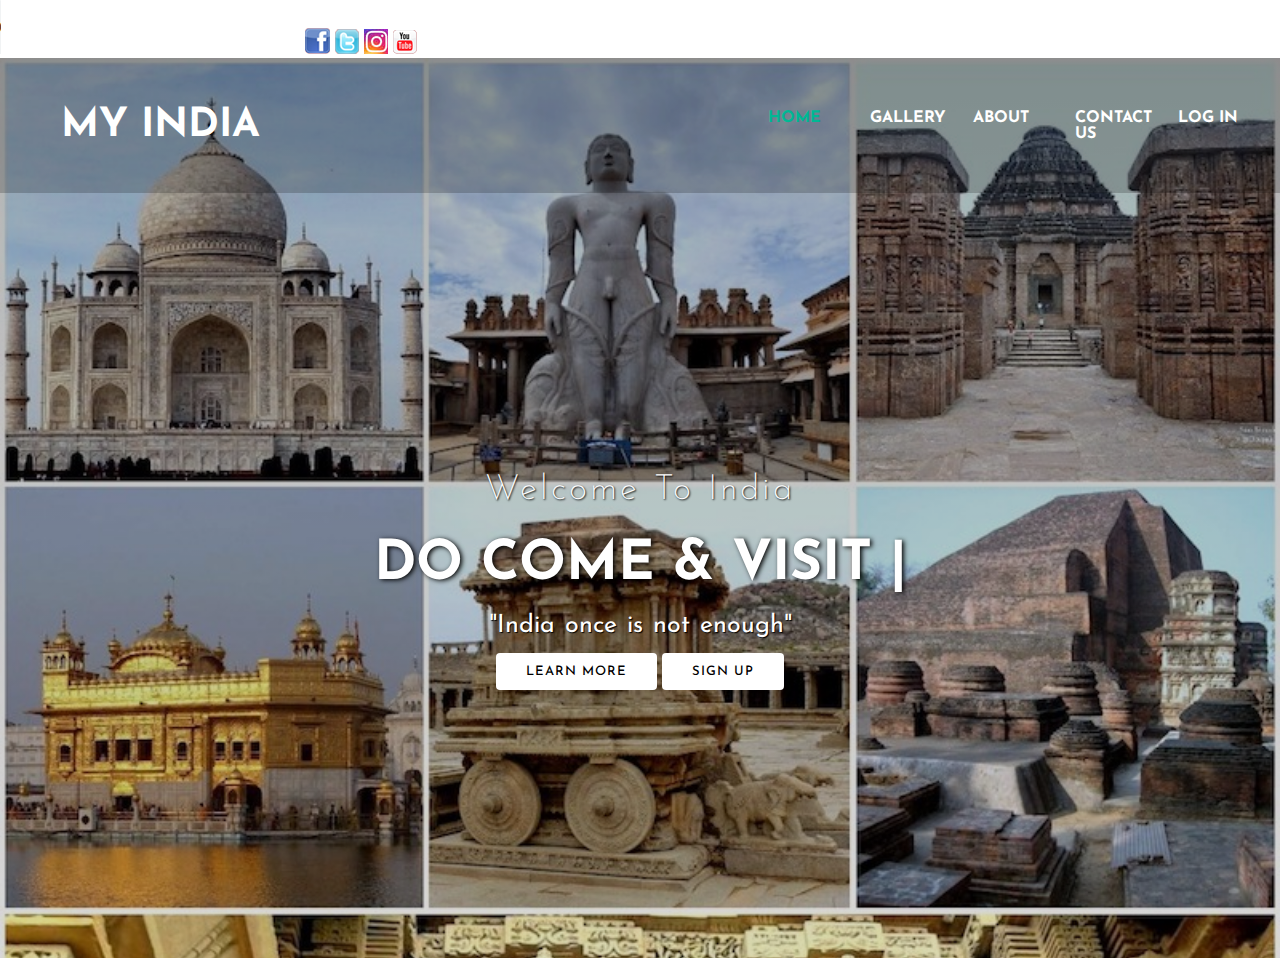
<file: index.html>
<!DOCTYPE html>
<html>
<head>
	<title></title>
	<link rel="stylesheet" type="text/css" href="css/style.css">
	<link href="https://fonts.googleapis.com/css?family=Josefin+Sans&display=swap" rel="stylesheet">
	  <link rel="stylesheet" href="https://cdnjs.cloudflare.com/ajax/libs/animate.css/3.7.2/animate.min.css">
</head>
<body>
    <audio controls autoplay>
        <source src="shaaby-oriental-music-1974.mp3" type="audio/ogg">
        <source src="shaaby-oriental-music-1974.mp3" type="audio/mpeg">
      </audio>
      <tr>
        <td></td>
        <td></td>
        <td></td>
        <td></td>
        <td></td>
        <td></td>
        <td></td>
        <td></td>
        
        <td>
             <a href="https://www.facebook.com/" target=_blank><img src="images/facebook.png"></a>
             <a href="https://twitter.com/" target_blank><img src="images/twitter.png"></a>
             <a href="https://www.instagram.com/" target_blank><img src="images/instagram-icon.jpg"></a>
             <a href="https://www.youtube.com/" target_blank><img src="images/youtube.png"></a>

<header>
	
<nav>
	<div class="logo"> <h1 style="font-size: 40px;"> MY INDIA </h1> </div>
	<div class="menu">
        <td>
            <a href="index.html">Home</a>
      </td>
      <td>
          <a href="gallery.html">Gallery</a>
      </td>
      <td>
        
      </td>
		
		<a href="About.html">About</a>
        
		<a href="Contact us.html">Contact us</a>
    <a href="Log in.html">Log in</a>
	</div>
</nav>

	<main>
		<section>
			<h3>Welcome To India</h3>
			<h1>DO COME & VISIT <span class="change_content"> </span> <span style="margin-top: -10px;"> | </span> </h1>
			<p>"India once is not enough"</p>
			<a href="Learn more.html" class="btnone">learn more</a>
			<a href="Sign up.html" class="btnone">Sign up</a>
		</section>
	</main>


</header>

</body>
</html>
</file>
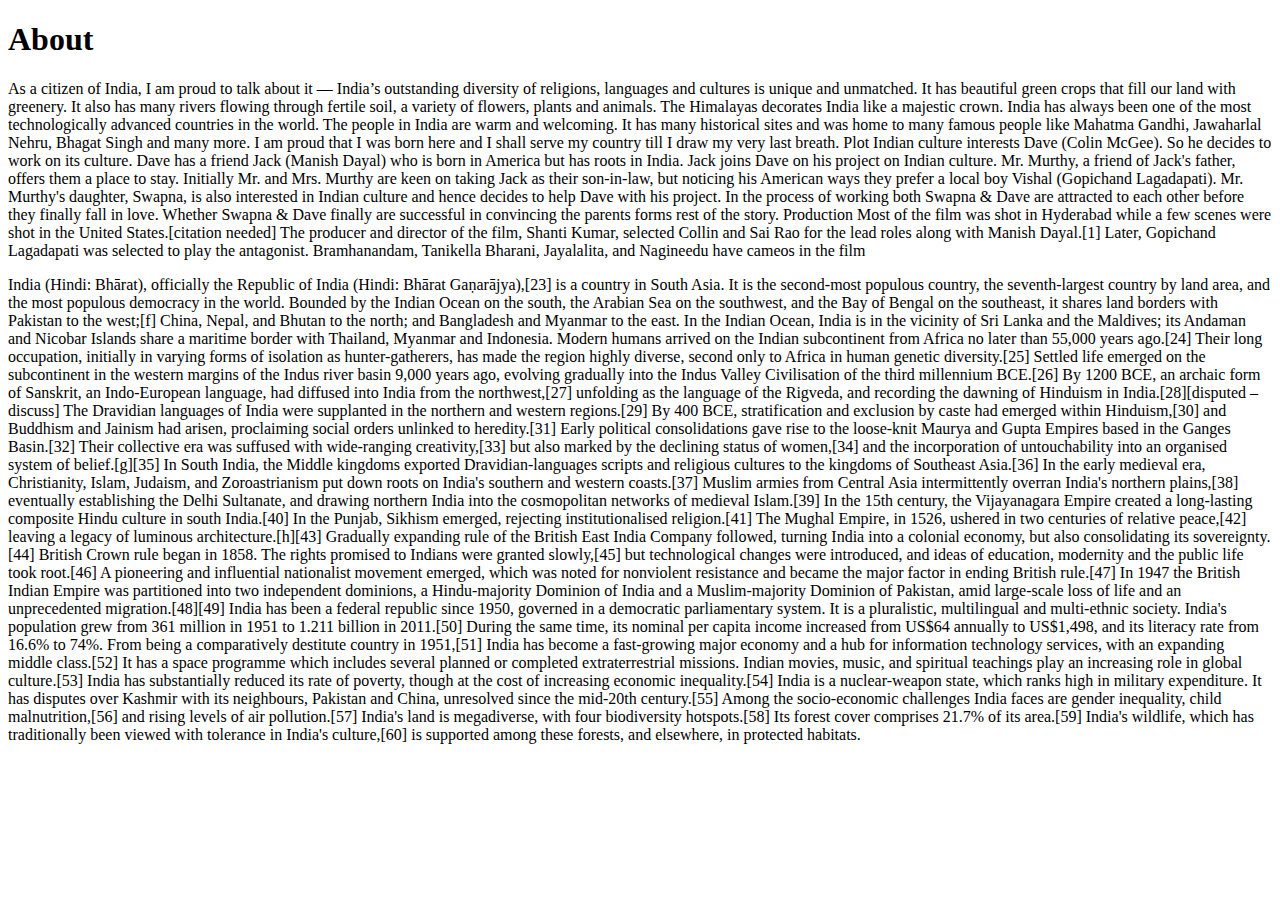
<file: about.html>
<!DOCTYPE html>
<html lang="en">
<head>
    <meta charset="UTF-8">
    <meta http-equiv="X-UA-Compatible" content="IE=edge">
    <meta name="viewport" content="width=device-width, initial-scale=1.0">
    <title>Document</title>
</head>
<body>
    <h1><centre>About</centre></h1>
<p> As a citizen of India, I am proud to talk about it — India’s outstanding diversity of religions, languages and cultures is unique and unmatched. It has beautiful green crops that fill our land with greenery. It also has many rivers flowing through fertile soil, a variety of flowers, plants and animals. The Himalayas decorates India like a majestic crown. India has always been one of the most technologically advanced countries in the world. The people in India are warm and welcoming. It has many historical sites and was home to many famous people like Mahatma Gandhi, Jawaharlal Nehru, Bhagat Singh and many more. I am proud that I was born here and I shall serve my country till I draw my very last breath.
    Plot
Indian culture interests Dave (Colin McGee). So he decides to work on its culture. Dave has a friend Jack (Manish Dayal) who is born in America but has roots in India. Jack joins Dave on his project on Indian culture. Mr. Murthy, a friend of Jack's father, offers them a place to stay. Initially Mr. and Mrs. Murthy are keen on taking Jack as their son-in-law, but noticing his American ways they prefer a local boy Vishal (Gopichand Lagadapati).

Mr. Murthy's daughter, Swapna, is also interested in Indian culture and hence decides to help Dave with his project. In the process of working both Swapna & Dave are attracted to each other before they finally fall in love. Whether Swapna & Dave finally are successful in convincing the parents forms rest of the story.

Production
Most of the film was shot in Hyderabad while a few scenes were shot in the United States.[citation needed] The producer and director of the film, Shanti Kumar, selected Collin and Sai Rao for the lead roles along with Manish Dayal.[1] Later, Gopichand Lagadapati was selected to play the antagonist. Bramhanandam, Tanikella Bharani, Jayalalita, and Nagineedu have cameos in the film

</p>
<p> India (Hindi: Bhārat), officially the Republic of India (Hindi: Bhārat Gaṇarājya),[23] is a country in South Asia. It is the second-most populous country, the seventh-largest country by land area, and the most populous democracy in the world. Bounded by the Indian Ocean on the south, the Arabian Sea on the southwest, and the Bay of Bengal on the southeast, it shares land borders with Pakistan to the west;[f] China, Nepal, and Bhutan to the north; and Bangladesh and Myanmar to the east. In the Indian Ocean, India is in the vicinity of Sri Lanka and the Maldives; its Andaman and Nicobar Islands share a maritime border with Thailand, Myanmar and Indonesia.

    Modern humans arrived on the Indian subcontinent from Africa no later than 55,000 years ago.[24] Their long occupation, initially in varying forms of isolation as hunter-gatherers, has made the region highly diverse, second only to Africa in human genetic diversity.[25] Settled life emerged on the subcontinent in the western margins of the Indus river basin 9,000 years ago, evolving gradually into the Indus Valley Civilisation of the third millennium BCE.[26] By 1200 BCE, an archaic form of Sanskrit, an Indo-European language, had diffused into India from the northwest,[27] unfolding as the language of the Rigveda, and recording the dawning of Hinduism in India.[28][disputed – discuss] The Dravidian languages of India were supplanted in the northern and western regions.[29] By 400 BCE, stratification and exclusion by caste had emerged within Hinduism,[30] and Buddhism and Jainism had arisen, proclaiming social orders unlinked to heredity.[31] Early political consolidations gave rise to the loose-knit Maurya and Gupta Empires based in the Ganges Basin.[32] Their collective era was suffused with wide-ranging creativity,[33] but also marked by the declining status of women,[34] and the incorporation of untouchability into an organised system of belief.[g][35] In South India, the Middle kingdoms exported Dravidian-languages scripts and religious cultures to the kingdoms of Southeast Asia.[36]
    
    In the early medieval era, Christianity, Islam, Judaism, and Zoroastrianism put down roots on India's southern and western coasts.[37] Muslim armies from Central Asia intermittently overran India's northern plains,[38] eventually establishing the Delhi Sultanate, and drawing northern India into the cosmopolitan networks of medieval Islam.[39] In the 15th century, the Vijayanagara Empire created a long-lasting composite Hindu culture in south India.[40] In the Punjab, Sikhism emerged, rejecting institutionalised religion.[41] The Mughal Empire, in 1526, ushered in two centuries of relative peace,[42] leaving a legacy of luminous architecture.[h][43] Gradually expanding rule of the British East India Company followed, turning India into a colonial economy, but also consolidating its sovereignty.[44] British Crown rule began in 1858. The rights promised to Indians were granted slowly,[45] but technological changes were introduced, and ideas of education, modernity and the public life took root.[46] A pioneering and influential nationalist movement emerged, which was noted for nonviolent resistance and became the major factor in ending British rule.[47] In 1947 the British Indian Empire was partitioned into two independent dominions, a Hindu-majority Dominion of India and a Muslim-majority Dominion of Pakistan, amid large-scale loss of life and an unprecedented migration.[48][49]
    
    India has been a federal republic since 1950, governed in a democratic parliamentary system. It is a pluralistic, multilingual and multi-ethnic society. India's population grew from 361 million in 1951 to 1.211 billion in 2011.[50] During the same time, its nominal per capita income increased from US$64 annually to US$1,498, and its literacy rate from 16.6% to 74%. From being a comparatively destitute country in 1951,[51] India has become a fast-growing major economy and a hub for information technology services, with an expanding middle class.[52] It has a space programme which includes several planned or completed extraterrestrial missions. Indian movies, music, and spiritual teachings play an increasing role in global culture.[53] India has substantially reduced its rate of poverty, though at the cost of increasing economic inequality.[54] India is a nuclear-weapon state, which ranks high in military expenditure. It has disputes over Kashmir with its neighbours, Pakistan and China, unresolved since the mid-20th century.[55] Among the socio-economic challenges India faces are gender inequality, child malnutrition,[56] and rising levels of air pollution.[57] India's land is megadiverse, with four biodiversity hotspots.[58] Its forest cover comprises 21.7% of its area.[59] India's wildlife, which has traditionally been viewed with tolerance in India's culture,[60] is supported among these forests, and elsewhere, in protected habitats.
</p>

     
    
</body>
</html>
</file>
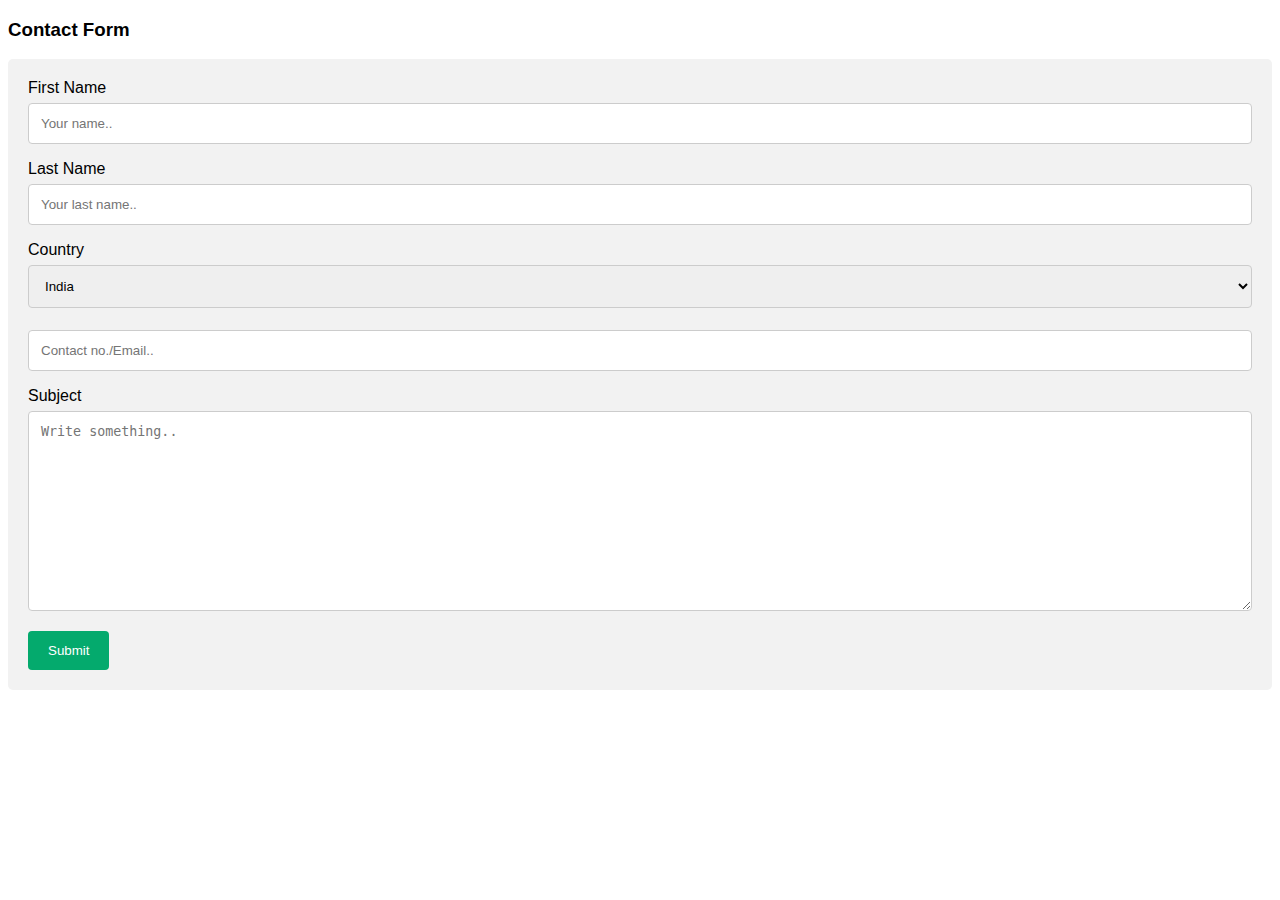
<file: contact us.html>
<!DOCTYPE html>
<html>
<head>
<meta name="viewport" content="width=device-width, initial-scale=1">
<style>
body {font-family: Arial, Helvetica, sans-serif;}
* {box-sizing: border-box;}

input[type=text], select, textarea {
  width: 100%;
  padding: 12px;
  border: 1px solid #ccc;
  border-radius: 4px;
  box-sizing: border-box;
  margin-top: 6px;
  margin-bottom: 16px;
  resize: vertical;
}

input[type=submit] {
  background-color: #04AA6D;
  color: white;
  padding: 12px 20px;
  border: none;
  border-radius: 4px;
  cursor: pointer;
}

input[type=submit]:hover {
  background-color: #45a049;
}

.container {
  border-radius: 5px;
  background-color: #f2f2f2;
  padding: 20px;
}
</style>
</head>
<body>

<h3>Contact Form</h3>

<div class="container">
  <form action="/action_page.php">
    <label for="fname">First Name</label>
    <input type="text" id="fname" name="firstname" placeholder="Your name..">

    <label for="lname">Last Name</label>
    <input type="text" id="lname" name="lastname" placeholder="Your last name..">

    <label for="country">Country</label>
    <select id="country" name="country">
      <option value="india">India</option>
      <option value="canada">Canada</option>
      <option value="usa">USA</option>

      <label for="contact no./Email">Contact no./Email</label>
      <input type="text" id="contact" name="Contact no./Email" placeholder="Contact no./Email..">
      
    </select>

    <label for="subject">Subject</label>
    <textarea id="subject" name="subject" placeholder="Write something.." style="height:200px"></textarea>

    <input type="submit" value="Submit">
  </form>
</div>

</body>
</html>
</file>
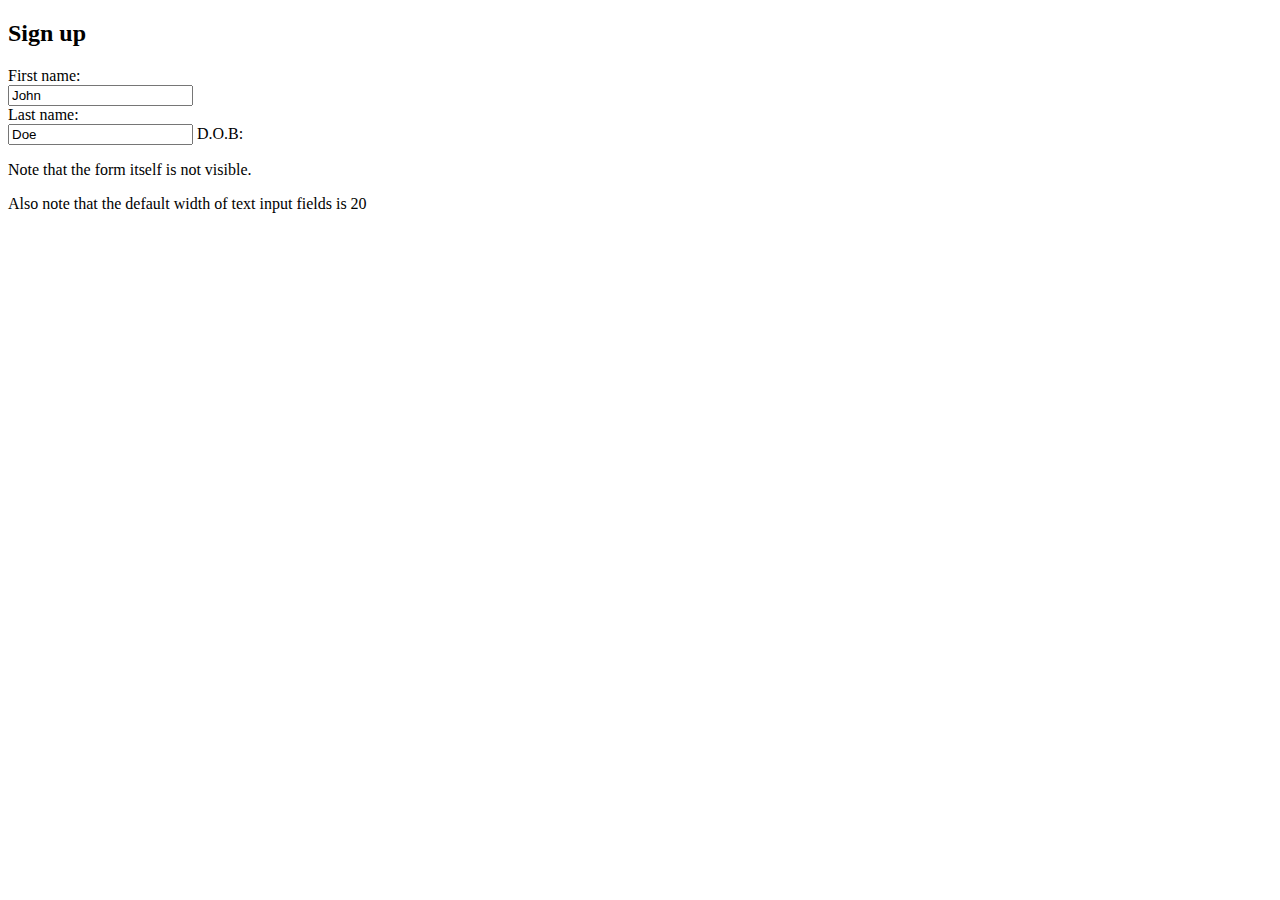
<file: form.html>
<!DOCTYPE html>
<html>
<body>

<h2>Sign up</h2>

<form>
  <label for="fname">First name:</label><br>
  <input type="text" id="fname" name="fname" value="John"><br>
  <label for="lname">Last name:</label><br>
  <input type="text" id="lname" name="lname" value="Doe">
  <label for="DOB">D.O.B:</label><br>
</form>

<p>Note that the form itself is not visible.</p>

<p>Also note that the default width of text input fields is 20
</file>
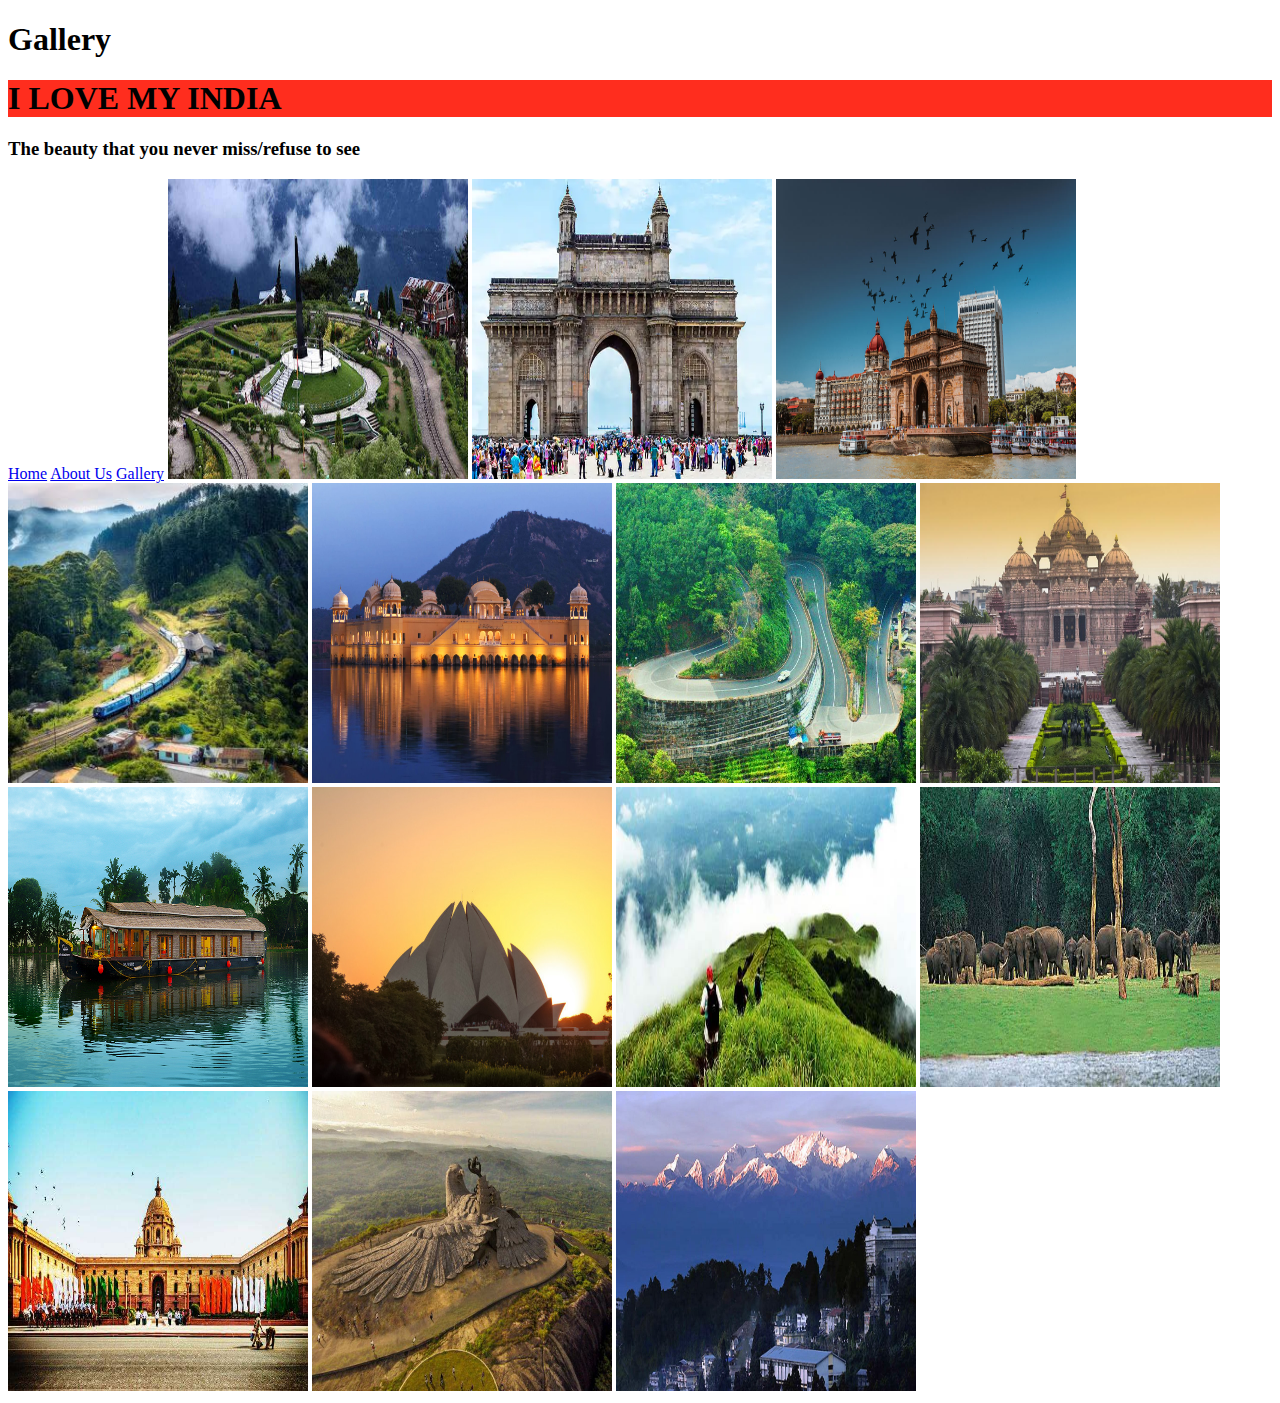
<file: gallery.html>
<!DOCTYPE html>
<html lang="en">
<head>
    <meta charset="UTF-8">
    <meta http-equiv="X-UA-Compatible" content="IE=edge">
    <meta name="viewport" content="width=device-width, initial-scale=1.0">
    <title>Document</title>
</head>
<body>
    <h1><centre>Gallery</centre></h1>
    <h2> <h1 style="background-color:rgb(255, 45, 30);">I LOVE MY INDIA </h1>  
        </h2>
     <h3>  The beauty that you never miss/refuse to see</h3> 
     
    <a href="index.html">Home</a>
    <a href="about.html">About Us</a>
    <a href="gallery.html">Gallery</a>
    <img src="tourist-places-in-darjeeling.jpg" alt=""height="300" width="300">
    <img src="shutterstock_312118607-gateway-of-india.jpg" alt=""height="300" width="300">
    <img src="Gateway-of-India-1.jpg" alt=""height="300" width="300">
    <img src="2f5190722bdbf72d1f3f9f29464fe100.jpg" alt=""height="300" width="300">
    <img src="925003663s.jpg" alt=""height="300" width="300"> 
    <img src="3253378071-2-e1571735443995.jpg" alt=""height="300" width="300">
    <img src="Akshardham-Temple.jpg" alt=""height="300" width="300">
    <img src="Alleppey.jpg" alt=""height="300" width="300">
    <img src="delhilotustemple-1535002775.jpg" alt=""height="300" width="300">
    <img src="Wayanad-in-Kerala.jpg" alt=""height="300" width="300">
    <img src="Thekkady-in-Kerala.jpg" alt=""height="300" width="300">
    <img src="Rashtrapati-Bhavan.jpg" alt=""height="300" width="300">
    <img src="Jatayu-National-Park-Kerala-1024x512_Snapseed-5aafa43eff1b780036c19082.jpg" alt=""height="300" width="300">
    <img src="maxresdefault.jpg" alt=""height="300" width="300">
</body>
</html>
</file>
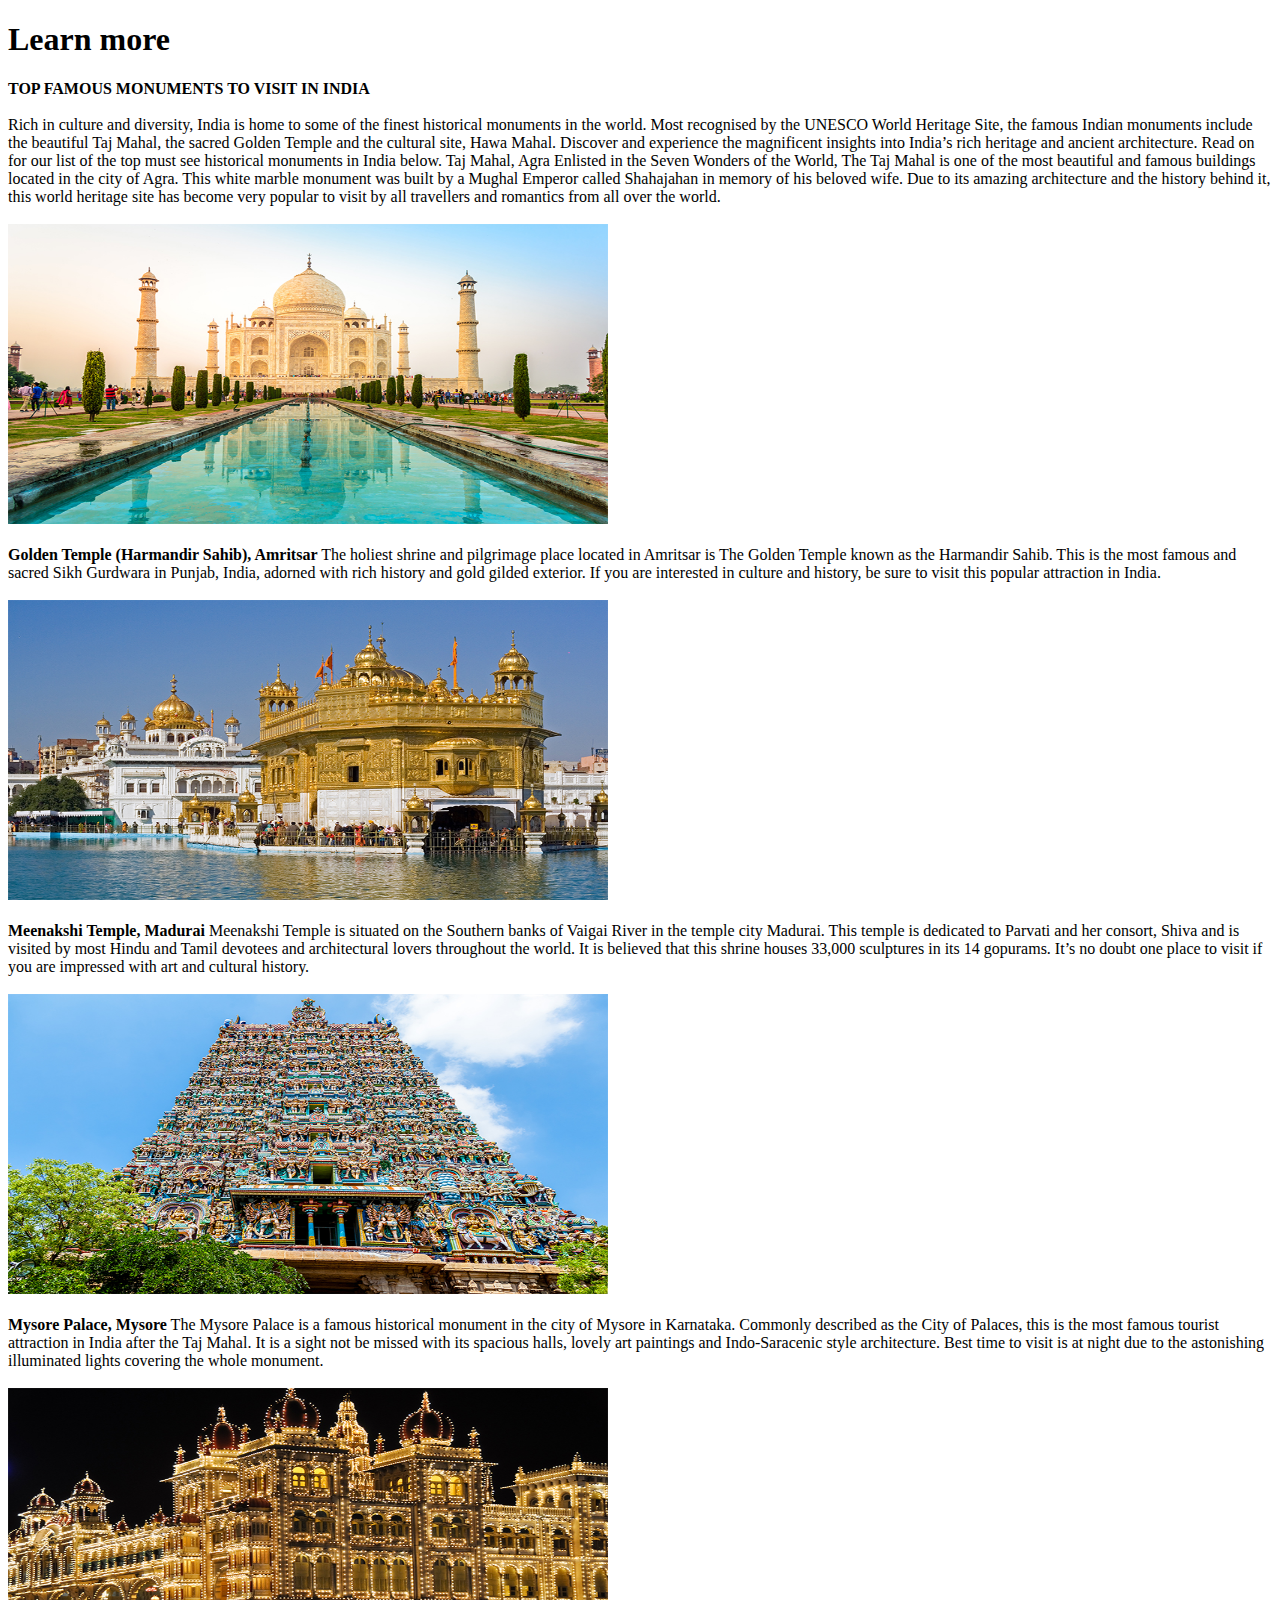
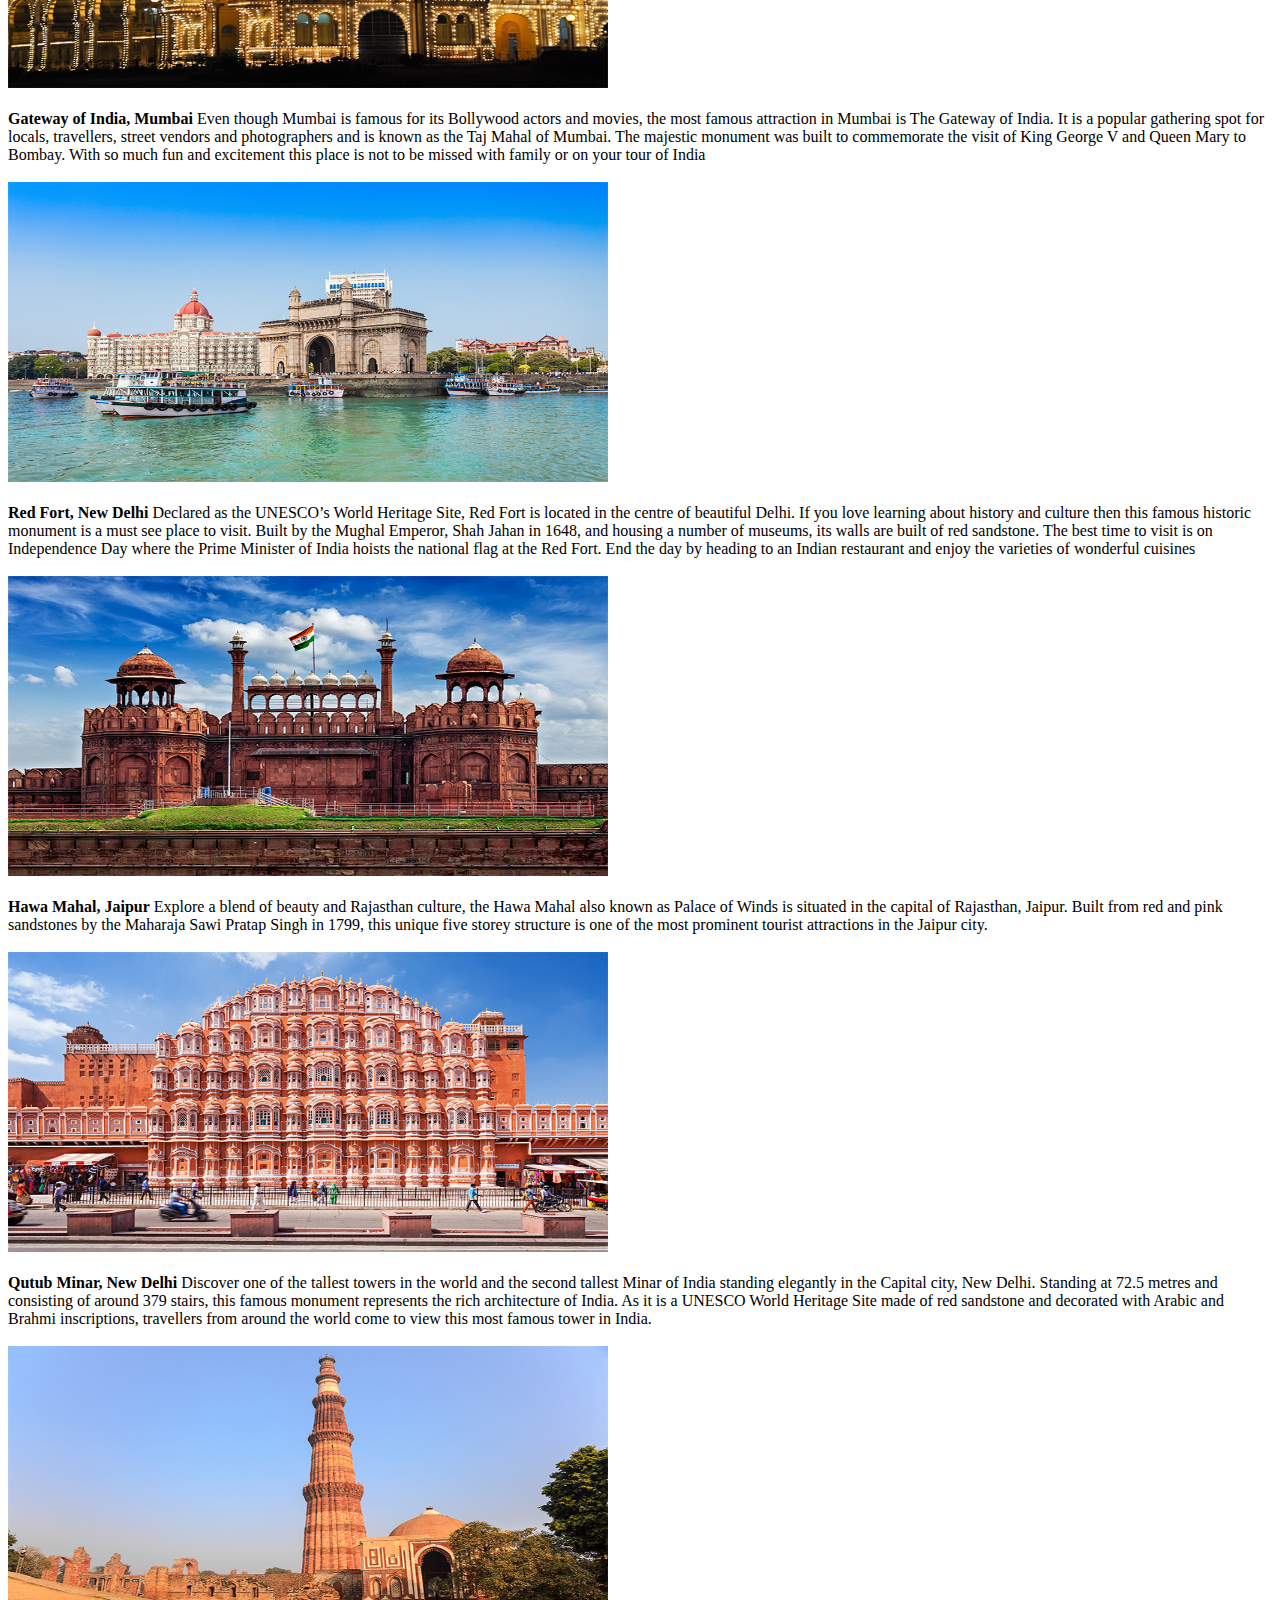
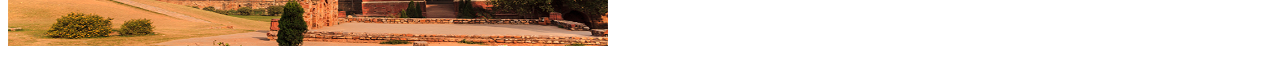
<file: learn more.html>
<!DOCTYPE html>
<html lang="en">
<head>
    <meta charset="UTF-8">
    <meta http-equiv="X-UA-Compatible" content="IE=edge">
    <meta name="viewport" content="width=device-width, initial-scale=1.0">
    <title>Document</title>
</head>
<body>
    <h1><centre>Learn more
    </centre></h1>
    <p>
      <b>  TOP FAMOUS MONUMENTS TO VISIT IN INDIA </b> 
    <br>
   </br>
Rich in culture and diversity, India is home to some of the finest historical monuments in the world. Most recognised by the UNESCO World Heritage Site, the famous Indian monuments include the beautiful Taj Mahal, the sacred Golden Temple and the cultural site, Hawa Mahal. Discover and experience the magnificent insights into India’s rich heritage and ancient architecture. Read on for our list of the top must see historical monuments in India below.

Taj Mahal, Agra

Enlisted in the Seven Wonders of the World, The Taj Mahal is one of the most beautiful and famous buildings located in the city of Agra. This white marble monument was built by a Mughal Emperor called Shahajahan in memory of his beloved wife. Due to its amazing architecture and the history behind it, this world heritage site has become very popular to visit by all travellers and romantics from all over the world.
<br>
    </br>
    <img src="images/TAJ-MAHAL-PD-BLOG.jpg" alt="TAJ-MAHAL-PD-BLOG" width="600" height="300">
    <br></br>
    <b>
    Golden Temple (Harmandir Sahib), Amritsar
    </b>

The holiest shrine and pilgrimage place located in Amritsar is The Golden Temple known as the Harmandir Sahib. This is the most famous and sacred Sikh Gurdwara in Punjab, India, adorned with rich history and gold gilded exterior. If you are interested in culture and history, be sure to visit this popular attraction in India.
<br></br>
         <img src="images/Golden-Temple-PD-BLOG.jpg" alt="Golden-Temple-PD-BLOG" width="600" height="300">
         <br>
           </br>
         <b>  Meenakshi Temple, Madurai</b>

Meenakshi Temple is situated on the Southern banks of Vaigai River in the temple city Madurai. This temple is dedicated to Parvati and her consort, Shiva and is visited by most Hindu and Tamil devotees and architectural lovers throughout the world. It is believed that this shrine houses 33,000 sculptures in its 14 gopurams. It’s no doubt one place to visit if you are impressed with art and cultural history.
<br></br>
<img src="images/meenakshi-temple-PD-BLOG.jpg" alt="TAJ-MAHAL-PD-BLOG" width="600" height="300">
<br><br>
<b> Mysore Palace, Mysore</b>

    The Mysore Palace is a famous historical monument in the city of Mysore in Karnataka. Commonly described as the City of Palaces, this is the most famous tourist attraction in India after the Taj Mahal. It is a sight not be missed with its spacious halls, lovely art paintings and Indo-Saracenic style architecture. Best time to visit is at night due to the astonishing illuminated lights covering the whole monument.
   <br>
        </br>
         <img src="images/Mysore-palace-PD-BLOG.jpg" alt="TAJ-MAHAL-PD-BLOG" width="600" height="300"> 
         <br>
    </br>
    <b>Gateway of India, Mumbai</b>

        Even though Mumbai is famous for its Bollywood actors and movies, the most famous attraction in Mumbai is The Gateway of India. It is a popular gathering spot for locals, travellers, street vendors and photographers and is known as the Taj Mahal of Mumbai. The majestic monument was built to commemorate the visit of King George V and Queen Mary to Bombay. With so much fun and excitement this place is not to be missed with family or on your tour of India
 <br>
</br>
<img src="images/gateway-to-india-PD-BLOG.jpg" alt="TAJ-MAHAL-PD-BLOG" width="600" height="300">
<br></br>
<b>Red Fort, New Delhi</b>

Declared as the UNESCO’s World Heritage Site, Red Fort is located in the centre of beautiful Delhi. If you love learning about history and culture then this famous historic monument is a must see place to visit. Built by the Mughal Emperor, Shah Jahan in 1648, and housing a number of museums, its walls are built of red sandstone. The best time to visit is on Independence Day where the Prime Minister of India hoists the national flag at the Red Fort. End the day by heading to an Indian restaurant and enjoy the varieties of wonderful cuisines
<br></br>
<img src="images/red-fort-PD-BLOG.jpg" alt="TAJ-MAHAL-PD-BLOG" width="600" height="300">
<br></br>
<b>Hawa Mahal, Jaipur</b>

Explore a blend of beauty and Rajasthan culture, the Hawa Mahal also known as Palace of Winds is situated in the capital of Rajasthan, Jaipur. Built from red and pink sandstones by the Maharaja Sawi Pratap Singh in 1799, this unique five storey structure is one of the most prominent tourist attractions in the Jaipur city.
<br></br>
<img src="images/HAWA-MAHAL-PD-BLOG.jpg" alt="TAJ-MAHAL-PD-BLOG" width="600" height="300">
<br>
</br>
<b>Qutub Minar, New Delhi</b>

    Discover one of the tallest towers in the world and the second tallest Minar of India standing elegantly in the Capital city, New Delhi. Standing at 72.5 metres and consisting of around 379 stairs, this famous monument represents the rich architecture of India. As it is a UNESCO World Heritage Site made of red sandstone and decorated with Arabic and Brahmi inscriptions, travellers from around the world come to view this most famous tower in India.
<br>
</br>
<img src="images/qutub-minar-PD-BLOG.jpg" alt="TAJ-MAHAL-PD-BLOG" width="600" height="300">


</p>

    </body>
    </html>
</file>
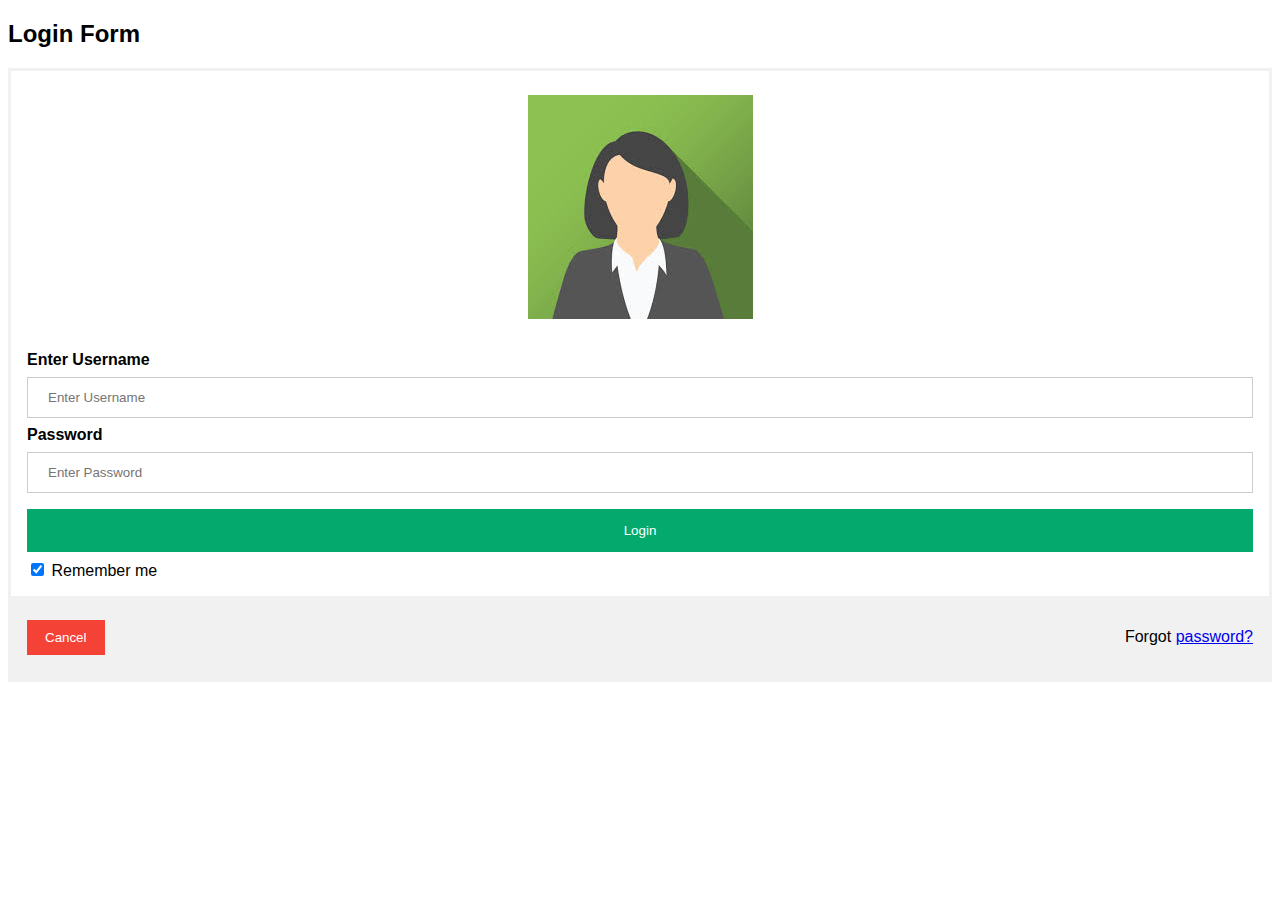
<file: Log in.html>
<!DOCTYPE html>
<html>
<head>
<meta name="viewport" content="width=device-width, initial-scale=1">
<style>
body {font-family: Arial, Helvetica, sans-serif;}
form {border: 3px solid #f1f1f1;}

input[type=text], input[type=password] {
  width: 100%;
  padding: 12px 20px;
  margin: 8px 0;
  display: inline-block;
  border: 1px solid #ccc;
  box-sizing: border-box;
}

button {
  background-color: #04AA6D;
  color: white;
  padding: 14px 20px;
  margin: 8px 0;
  border: none;
  cursor: pointer;
  width: 100%;
}

button:hover {
  opacity: 0.8;
}

.cancelbtn {
  width: auto;
  padding: 10px 18px;
  background-color: #f44336;
}

.imgcontainer {
  text-align: center;
  margin: 24px 0 12px 0;
}

img.avatar {
  width: 40%;
  border-radius: 50%;
}

.container {
  padding: 16px;
}

span.psw {
  float: right;
  padding-top: 16px;
}

/* Change styles for span and cancel button on extra small screens */
@media screen and (max-width: 300px) {
  span.psw {
     display: block;
     float: none;
  }
  .cancelbtn {
     width: 100%;
  }
}
</style>
</head>
<body>

<h2>Login Form</h2>

<form action="/action_page.php" method="post">
  <div class="imgcontainer">
    <img src="images/avtar.jpg" alt="Avatar" class="avtar">
  </div>

  <div class="container">
    <label for="uname"><b> Enter Username</b></label>
    <input type="text" placeholder="Enter Username" name="uname" required>

    <label for="psw"><b>Password</b></label>
    <input type="password" placeholder="Enter Password" name="psw" required>
        
    <button type="submit">Login</button>
    <label>
      <input type="checkbox" checked="checked" name="remember"> Remember me
    </label>
  </div>

  <div class="container" style="background-color:#f1f1f1">
    <button type="button" class="cancelbtn">Cancel</button>
    <span class="psw">Forgot <a href="#">password?</a></span>
  </div>
</form>

</body>
</html>
</file>
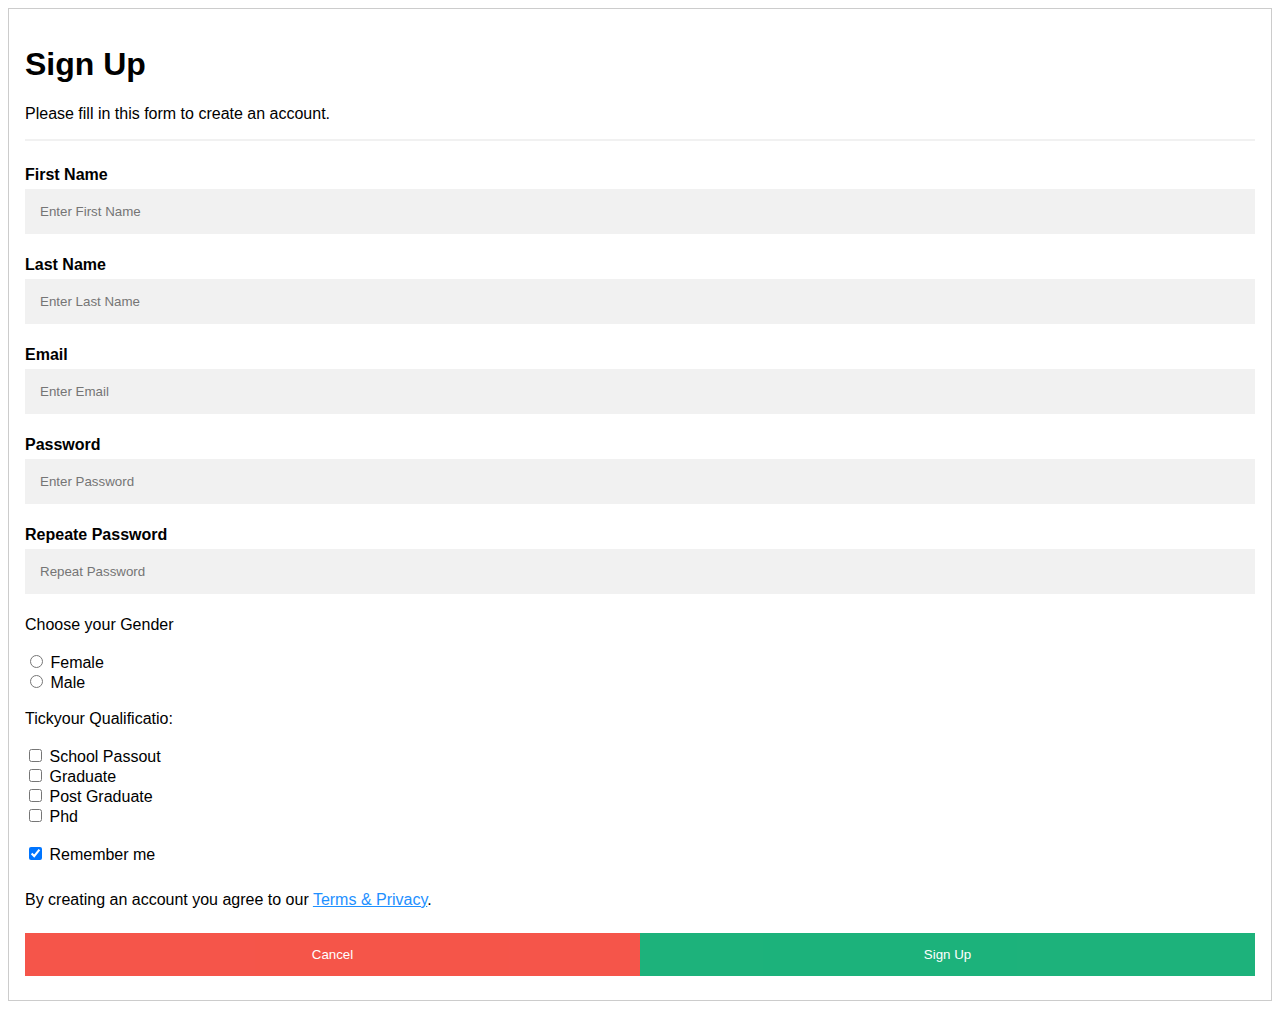
<file: Sign up.html>
<!DOCTYPE html>
<html>
<style>
body {font-family: Arial, Helvetica, sans-serif;}
* {box-sizing: border-box}

/* Full-width input fields */
input[type=text], input[type=password] {
  width: 100%;
  padding: 15px;
  margin: 5px 0 22px 0;
  display: inline-block;
  border: none;
  background: #f1f1f1;
}

input[type=text]:focus, input[type=password]:focus {
  background-color: #ddd;
  outline: none;
}

hr {
  border: 1px solid #f1f1f1;
  margin-bottom: 25px;
}

/* Set a style for all buttons */
button {
  background-color: #04AA6D;
  color: white;
  padding: 14px 20px;
  margin: 8px 0;
  border: none;
  cursor: pointer;
  width: 100%;
  opacity: 0.9;
}

button:hover {
  opacity:1;
}

/* Extra styles for the cancel button */
.cancelbtn {
  padding: 14px 20px;
  background-color: #f44336;
}

/* Float cancel and signup buttons and add an equal width */
.cancelbtn, .signupbtn {
  float: left;
  width: 50%;
}

/* Add padding to container elements */
.container {
  padding: 16px;
}

/* Clear floats */
.clearfix::after {
  content: "";
  clear: both;
  display: table;
}

/* Change styles for cancel button and signup button on extra small screens */
@media screen and (max-width: 300px) {
  .cancelbtn, .signupbtn {
     width: 100%;
  }
}
</style>
<body>

<form action="/action_page.php" style="border:1px solid #ccc">
  <div class="container">
    <h1>Sign Up</h1>
    <p>Please fill in this form to create an account.</p>
    <hr>
    <label for="fname"><b>First Name </b></label>
    <input type="text" placeholder="Enter First Name" name="First Name" required>

    <label for="lname"><b>Last Name</b></label>
    <input type="text" placeholder="Enter Last Name" name="Last Name" required>

    <label for="email"><b>Email</b></label>
    <input type="text" placeholder="Enter Email" name="email" required>


    <label for="psw"><b>Password</b></label>
    <input type="password" placeholder="Enter Password" name="psw" required>

    <label for="psw-repeat"><b>Repeate Password</b></label>
    <input type="password" placeholder="Repeat Password" name="psw-repeat" required>
    <label>
        <tr>
            <td>Choose your Gender</td><br>
        </br>
        <td>
            <input type="radio" id="female" name="gender">
            <label for="female">Female</label>
            <br>
            <td>
                <input type="radio" id="male" name="gender">
                <label for="male">Male</label>
        </td>
        </tr><br></label></br>
    <label>
        <tr>
            <td> Tickyour Qualificatio:</td><br>
        </br>
            <td>
            <input type="checkbox" id="qual1" value="School Passout">
            <label for="qual1">School Passout</label>
            <br>
            <input type="checkbox" id="qual2" value="gradate">
            <label for="qual2">Graduate</label>
            <br>
            <input type="checkbox" id="qual3" value="PG">
            <label for="qual3">Post Graduate</label>
            <br>
            <input type="checkbox" id="qual4" value="Phd">
            <label for="qual4">Phd</label>
            </td>
            </tr>
            <tr>
    
    <label><br>
    </br>
      <input type="checkbox" checked="checked" name="remember" style="margin-bottom:15px"> Remember me
    </label>
    
    <p>By creating an account you agree to our <a href="#" style="color:dodgerblue">Terms & Privacy</a>.</p>

    <div class="clearfix">
      <button type="button" class="cancelbtn">Cancel</button>
      <button type="submit" class="signupbtn">Sign Up</button>
    </div>
  </div>
</form>

</body>
</html>
</file>
<file: css/style.css>
* {
    margin: 0;
    padding: 0;
    box-sizing: border-box;
    font-family: "Josefin Sans", sans-serif;
  }
  
  header {
    width: 100%;
    height: 100vh;
    background-image: linear-gradient(rgba(0, 0, 0, 0.3), rgba(0, 0, 0, 0.15)),
      url("../images/wonders.jpg");
    background-repeat: no-repeat;
    background-size: cover;
  }
  
  nav {
    width: 100%;
    height: 15vh;
    background: rgba(0, 0, 0, 0.2);
    color: white;
    display: flex;
    justify-content: space-between;
    align-items: center;
    text-transform: uppercase;
  }
  
  nav .logo {
    width: 25%;
    text-align: center;
    /*background: red;*/
  }
  
  nav .menu {
    width: 40%;
    display: flex;
    justify-content: space-around;
  }
  
  nav .menu a {
    width: 25%;
    text-decoration: none;
    color: white;
    font-weight: bold;
  }
  
  nav .menu a:first-child {
    color: #00b894;
  }
  
  main {
    width: 100%;
    height: 85vh;
    display: flex;
    justify-content: center;
    align-items: center;
    text-align: center;
    color: white;
  }
  
  section h3 {
    font-size: 35px;
    font-weight: 200;
    letter-spacing: 3px;
    text-shadow: 1px 1px 2px black;
  }
  
  section h1 {
    margin: 30px 0 20px 0;
    font-size: 55px;
    font-weight: 700;
    text-shadow: 2px 1px 5px black;
    text-transform: uppercase;
  }
  
  section p {
    font-size: 25px;
    word-spacing: 2px;
    margin-bottom: 25px;
    text-shadow: 1px 1px 1px black;
  }
  
  section a {
    padding: 12px 30px;
    border-radius: 4px;
    outline: none;
    text-transform: uppercase;
    font-size: 13px;
    font-weight: 500;
    text-decoration: none;
    letter-spacing: 1px;
    transition: all 0.5s ease;
  }
  
  section .btnone {
    /*background: #00b894;*/
    background: #fff;
    color: #000;
  }
  
  .btnone:hover {
    background: #00b894;
    color: white;
  }
  
  section .btntwo {
    background: #00b894;
    color: white;
  }
  
  .btntwo:hover {
    background: #fff;
    color: #000;
  }
  
  .change_content:after {
    content: "";
    animation: changetext 10s infinite linear;
    color: #00b894;
  }
  
  @keyframes changetext {
    0% {
      content: "Darjeeling";
    }
    20% {
      content: "Agra";
    }
    35% {
      content: "Jaipur";
    }
    60% {
      content: "kerala";
    }
    80% {
      content: "delhi";
    }
    100% {
      content: "Mumbai";
    }
  }
</file>
